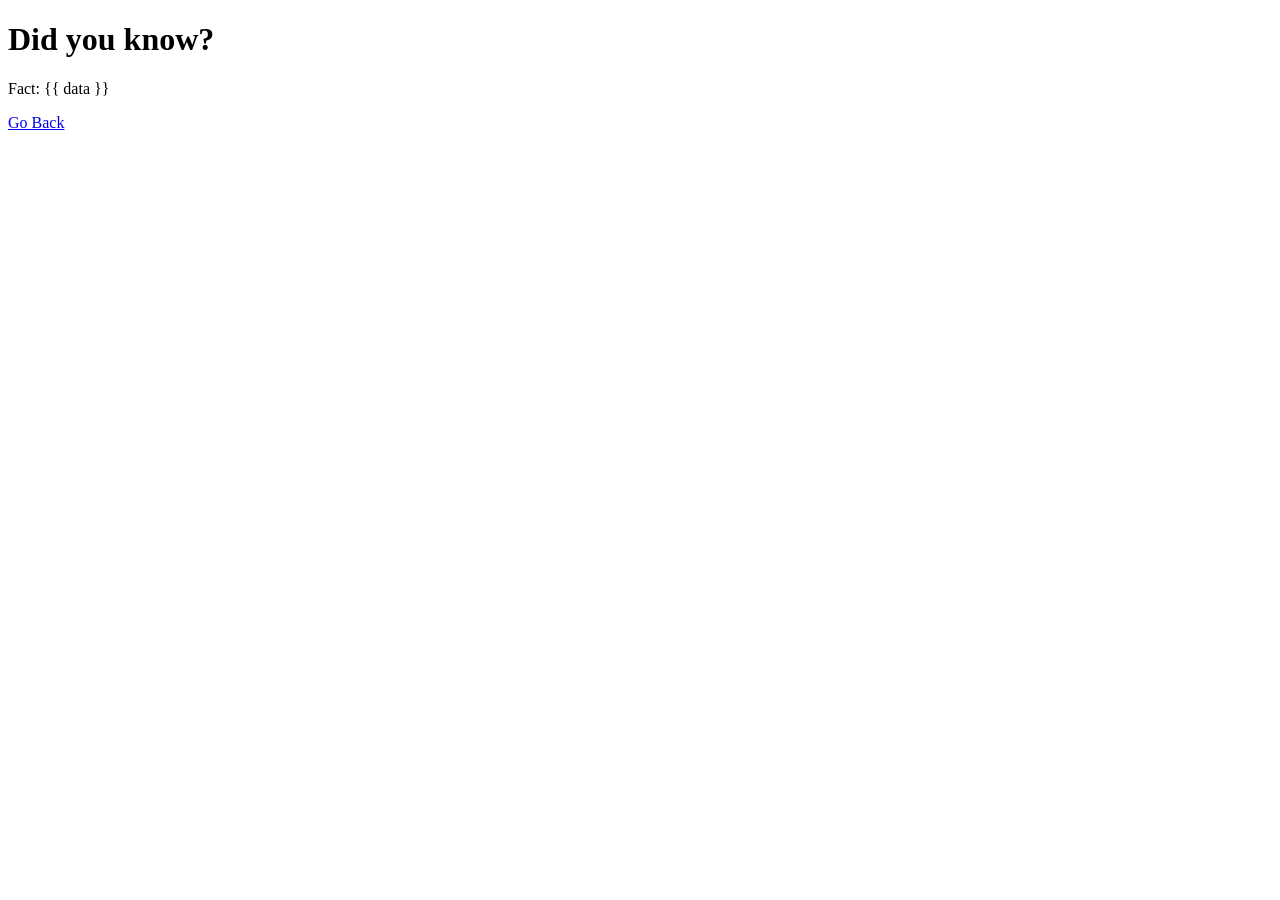
<file: templates/facts.html>
<!DOCTYPE html>
<html lang="en">
<head>
    <meta charset="UTF-8">
    <title>Facts</title>
    <h1>Did you know?</h1>
    <p>Fact: {{ data }}</p>

    <a href="/"  class="button circled scrolly">Go Back</a>
</head>
<body>

</body>
</html>
</file>
